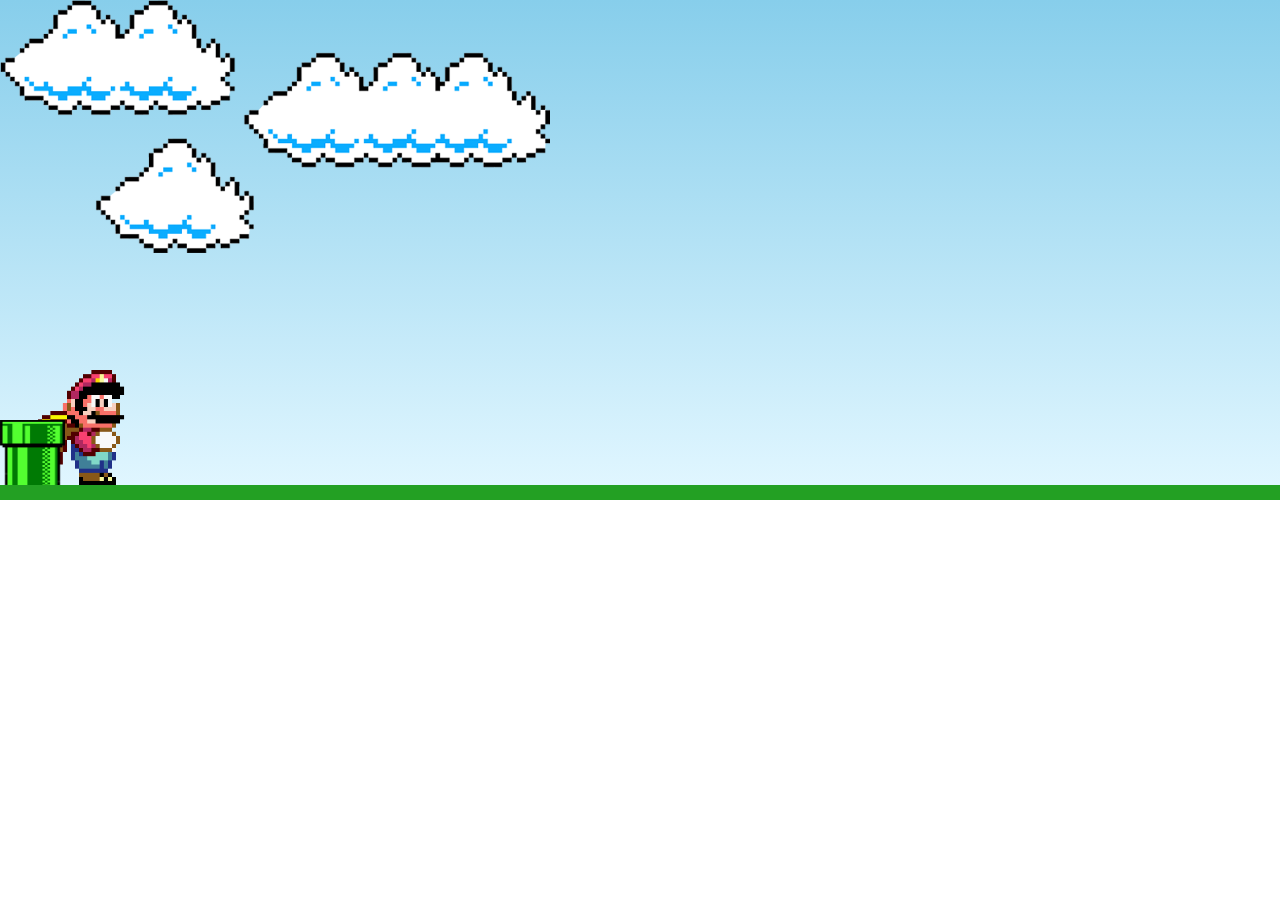
<file: index.html>
<!DOCTYPE html>
<html lang="en">
<head>
    <meta charset="UTF-8">
    <meta name="viewport" content="width=device-width, initial-scale=1.0">

    <link rel="stylesheet" href="./css/style.css">
    <script src="./js/script.js" defer></script>

    <title>Mario Jump</title>
</head>
<body>
    
    <div class = "game-board" > 

        <img src="./images/clouds.png" class="clouds">
        <img src="./images/mario.gif" class="mario">
        <img src="./images/pipe.png" class="pipe">
        <img src="./images/final-game.png" class="fim">
        
        

    </div>

</body>
</html>
</file>
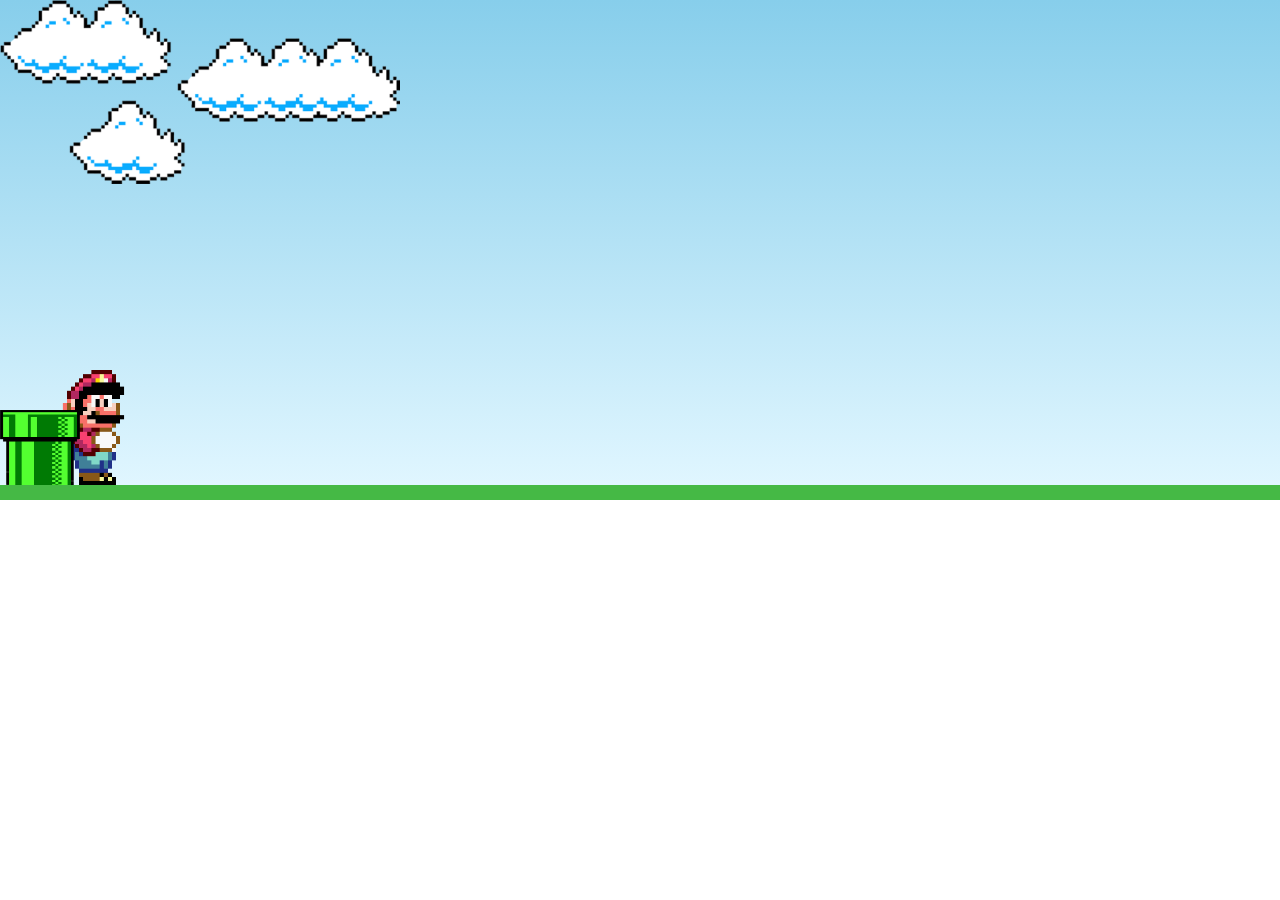
<file: fronten/index.html>
<!DOCTYPE html>
<html lang="en">
<head>
    <meta charset="UTF-8">
    <meta name="viewport" content="width=device-width, initial-scale=1.0">

    <link rel="stylesheet" href="./css/style.css">
    <script src="./js/script.js" defer></script>

    <title>Mario Jump</title>
</head>
<body>
    
    <div class="game-board">

        <img src="./images/mario.gif" class="mario">
        <img src="./images/pipe.png" class="pipe">
        <img src="./images/clouds.png" class="clouds">

    </div>


</body>
</html>
</file>
<file: css/style.css>
* {
    margin: 0;
    padding: 0;
    box-sizing: border-box;
}

.game-board {
    width: 100%;
    height: 500px; 
    border-bottom: 15px solid rgb(35, 160, 35);
    margin: 0 auto;
    position: relative;
    overflow: hidden;
    background: linear-gradient(#87CEEB, #E0F6FF)

}

.pipe {
    position: absolute;   
    bottom: 0;
    width: 65px;  
    height: 65px;
    animation: pipe-animation 1.5s infinite linear;
}

.mario {
    width: 150px;
    position: absolute;
    bottom: 0;
}

.jump {
    animation: jump 500ms ease-out;
}

.clouds {
    position: absolute;
    width: 550px;
    animation: clouds-animation 20s infinite linear;
}

.fim {
    display: none;
    position: absolute;
    top: 50%;
    left: 50%;
    transform: translate(-50%, -50%);
    z-index: 10;
    width: 400px;
}


@keyframes pipe-animation {
    from{
        right: -80px;
    }
    
    to {
        right: 100%;
    }
}

@keyframes jump {
    
     0% {
        bottom: 0;
     }
     40% {
        bottom: 180px;
     }
     50% {
        bottom: 180px;
     }
     60% {
        bottom: 180px;
     }
     100% {
        bottom: 0;
     }
}

@keyframes clouds-animation {
    from {
        right: -550px;
    }

    to {
        right: 100%;
    }

}
</file>
<file: fronten/css/style.css>
*{
    margin: 0;
    padding: 0;
    box-sizing: border-box;
}

.game-board{
    width: 100%;
    height: 500px;
    border-bottom: 15px solid rgb(69, 185, 69);
    margin: 0 auto;
    position: relative;
    overflow: hidden;
    background: linear-gradient(#87CEEB, #E0F6FF);
}
.pipe {
    position: absolute;
    bottom: 0;
    width: 80px;
    height: 75px;
    animation: pipe-animation 1.5s infinite linear;
}
.mario{
    position: absolute;
    bottom: 0;
    width: 150px;
}
.jump{
    animation: mario-jump 500ms ease-out
}
.clouds{
    position: absolute;
    width: 400px;
    animation: clouds-animation 10s infinite linear;
}

    
@keyframes pipe-animation{
    from {
        right: -80px;
    }

    to {
        right: 100%;
    }
}

@keyframes mario-jump{
    0%{
        bottom:0;
    }
    40%{
        bottom: 180px
    }
    50%{
        bottom: 180px;
    }
    60%{
        bottom: 180px
    }
    100%{
        bottom: 0;
    }
}

@keyframes clouds-animation{
    from {
        right: -500px;
    }
    
    to{
        right: 100%
    }
}
</file>
